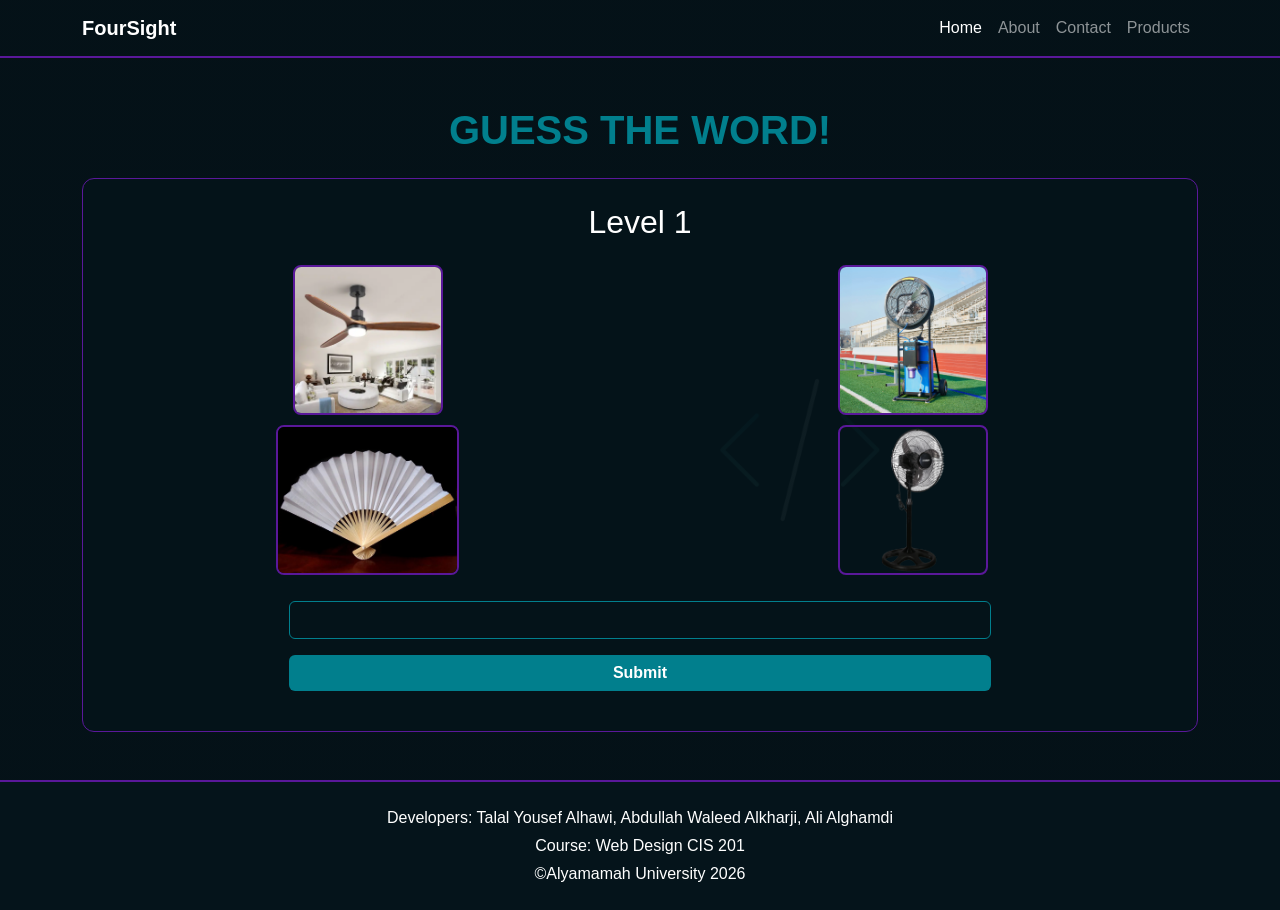
<file: www/index.html>
<!DOCTYPE html>
<html lang="en">
<head>
    <meta charset="UTF-8">
    <title>FourSight | Game</title>
    <link href="https://cdn.jsdelivr.net/npm/bootstrap@5.3.0/dist/css/bootstrap.min.css" rel="stylesheet">
    <link rel="stylesheet" href="../src/css/MyStyle.css">
</head>
<body>
    <nav class="navbar navbar-expand-lg navbar-dark">
        <div class="container">
            <a class="navbar-brand fw-bold" href="index.html">FourSight</a>
            <div class="navbar-nav ms-auto">
                <a class="nav-link active" href="index.html">Home</a>
                <a class="nav-link" href="about.html">About</a>
                <a class="nav-link" href="contact.html">Contact</a>
                <a class="nav-link" href="product.html">Products</a>
            </div>
        </div>
    </nav>

    <main class="container text-center mt-5">
        <h1 class="mb-4 fw-bold text-uppercase" style="color: #017f8d;">Guess the Word!</h1>
        <div class="game-box p-4 mx-auto">
            <h2 id="level-title">Level 1</h2>
            <div id="image-grid" class="row mt-4 mb-3"></div>
            <div class="row justify-content-center">
                <div class="col-8">
                    <input type="text" id="user-input" class="form-control mb-3 text-center">
                    <button id="submit-btn" class="btn btn-primary w-100 fw-bold">Submit</button>
                    <div id="feedback" class="mt-3 fw-bold h5"></div>
                </div>
            </div>
        </div>
    </main>

    <script src="../src/js/Myjs.js"></script>

    <footer class="text-center text-white mt-5 p-4" style="background-color: #05141b; border-top: 2px solid #5a189a;">
        <p class="mb-1">Developers: Talal Yousef Alhawi, Abdullah Waleed Alkharji, Ali Alghamdi</p>
        <p class="mb-1">Course: Web Design CIS 201</p>
        <p class="mb-0">&copy;Alyamamah University 2026</p>
    </footer>
</body>
</html>
</file>
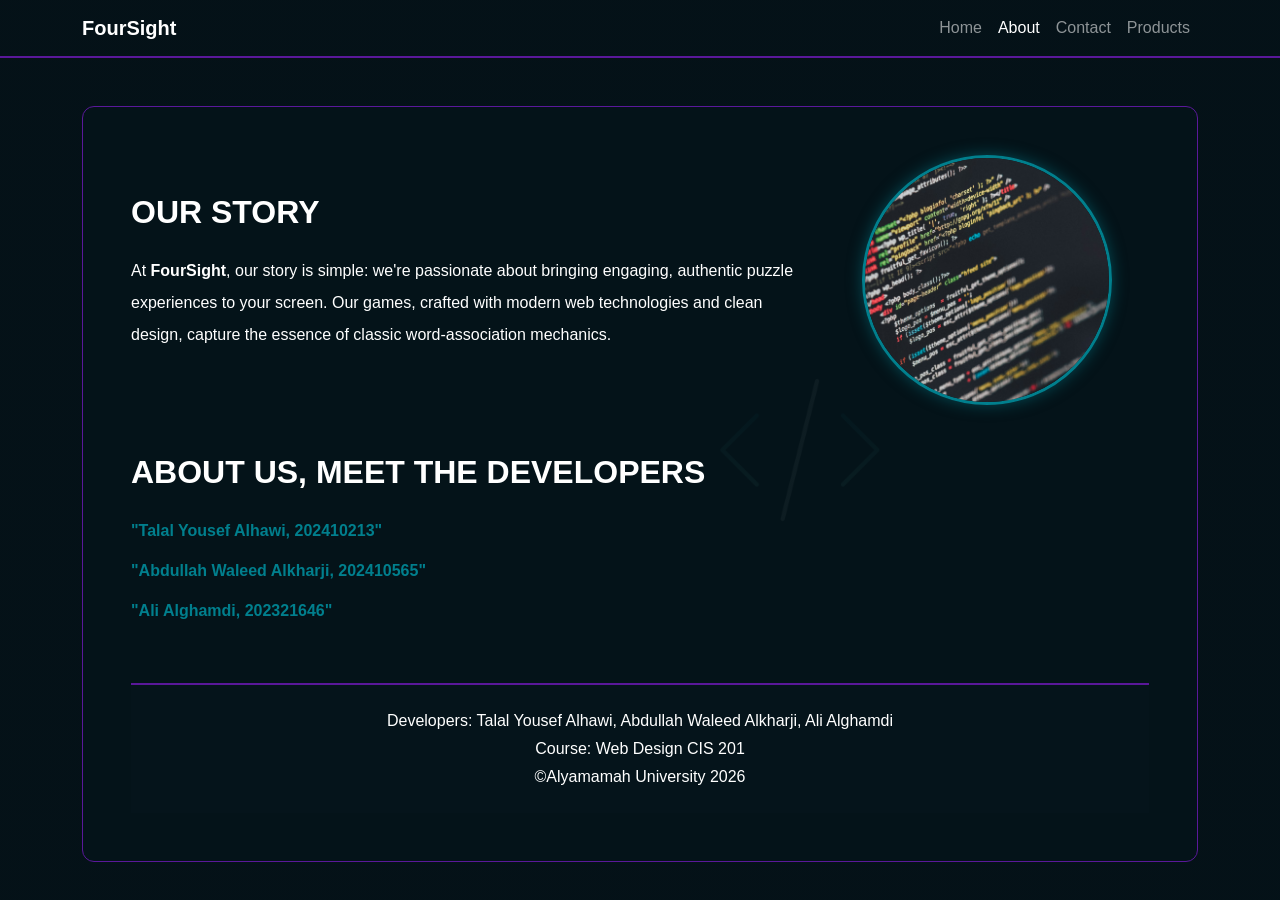
<file: www/about.html>
<!DOCTYPE html>
<html lang="en">
<head>
    <meta charset="UTF-8">
    <meta name="viewport" content="width=device-width, initial-scale=1.0">
    <title>About Us | FourSight</title>
    <link href="https://cdn.jsdelivr.net/npm/bootstrap@5.3.0/dist/css/bootstrap.min.css" rel="stylesheet">
    <link rel="stylesheet" href="../src/css/MyStyle.css">
</head>
<body>

    <nav class="navbar navbar-expand-lg navbar-dark">
        <div class="container">
            <a class="navbar-brand fw-bold" href="index.html">FourSight</a>
            <div class="navbar-nav ms-auto">
                <a class="nav-link" href="index.html">Home</a>
                <a class="nav-link active" href="about.html">About</a>
                <a class="nav-link" href="contact.html">Contact</a>
                <a class="nav-link" href="product.html">Products</a>
            </div>
        </div>
    </nav>

    <div class="container mt-5">
        <div class="game-box p-5 mx-auto">
            
            <div class="row align-items-center">
                <div class="col-md-8 text-start">
                    <h2 class="fw-bold mb-4 text-uppercase">Our Story</h2>
                    <p class="lh-lg">
                        At <strong>FourSight</strong>, our story is simple: we're passionate about bringing engaging, authentic puzzle experiences to your screen. Our games, crafted with modern web technologies and clean design, capture the essence of classic word-association mechanics.
                    </p>
                </div>
                <div class="col-md-4 text-center mt-4 mt-md-0">
                    <img src="../src/imgs/studio1.jpg" alt="Our Studio" class="rounded-circle circle-img">
                </div>
            </div>

            <div class="row mt-5">
                <div class="col-12 text-start">
                    <h2 class="fw-bold mb-4 text-uppercase">About us, Meet the developers</h2>

                    <p class="lh-lg mb-2">
                        <a href="About_me_Talal.html" class="dev-link">"Talal Yousef Alhawi, 202410213"</a>
                    </p>
                    <p class="lh-lg mb-2">
                        <a href="About_me.html" class="dev-link">"Abdullah Waleed Alkharji, 202410565"</a>
                    </p>
                    <p class="lh-lg mb-2">
                        <a href="first lap html 2.html" class="dev-link">"Ali Alghamdi, 202321646"</a>
                    </p>
                </div>
            </div>

    <footer class="text-center text-white mt-5 p-4" style="background-color: #05141b; border-top: 2px solid #5a189a;">
        <p class="mb-1">Developers: Talal Yousef Alhawi, Abdullah Waleed Alkharji, Ali Alghamdi</p>
        <p class="mb-1">Course: Web Design CIS 201</p>
        <p class="mb-0">&copy;Alyamamah University 2026</p>
    </footer>

</body>
</html>
</file>
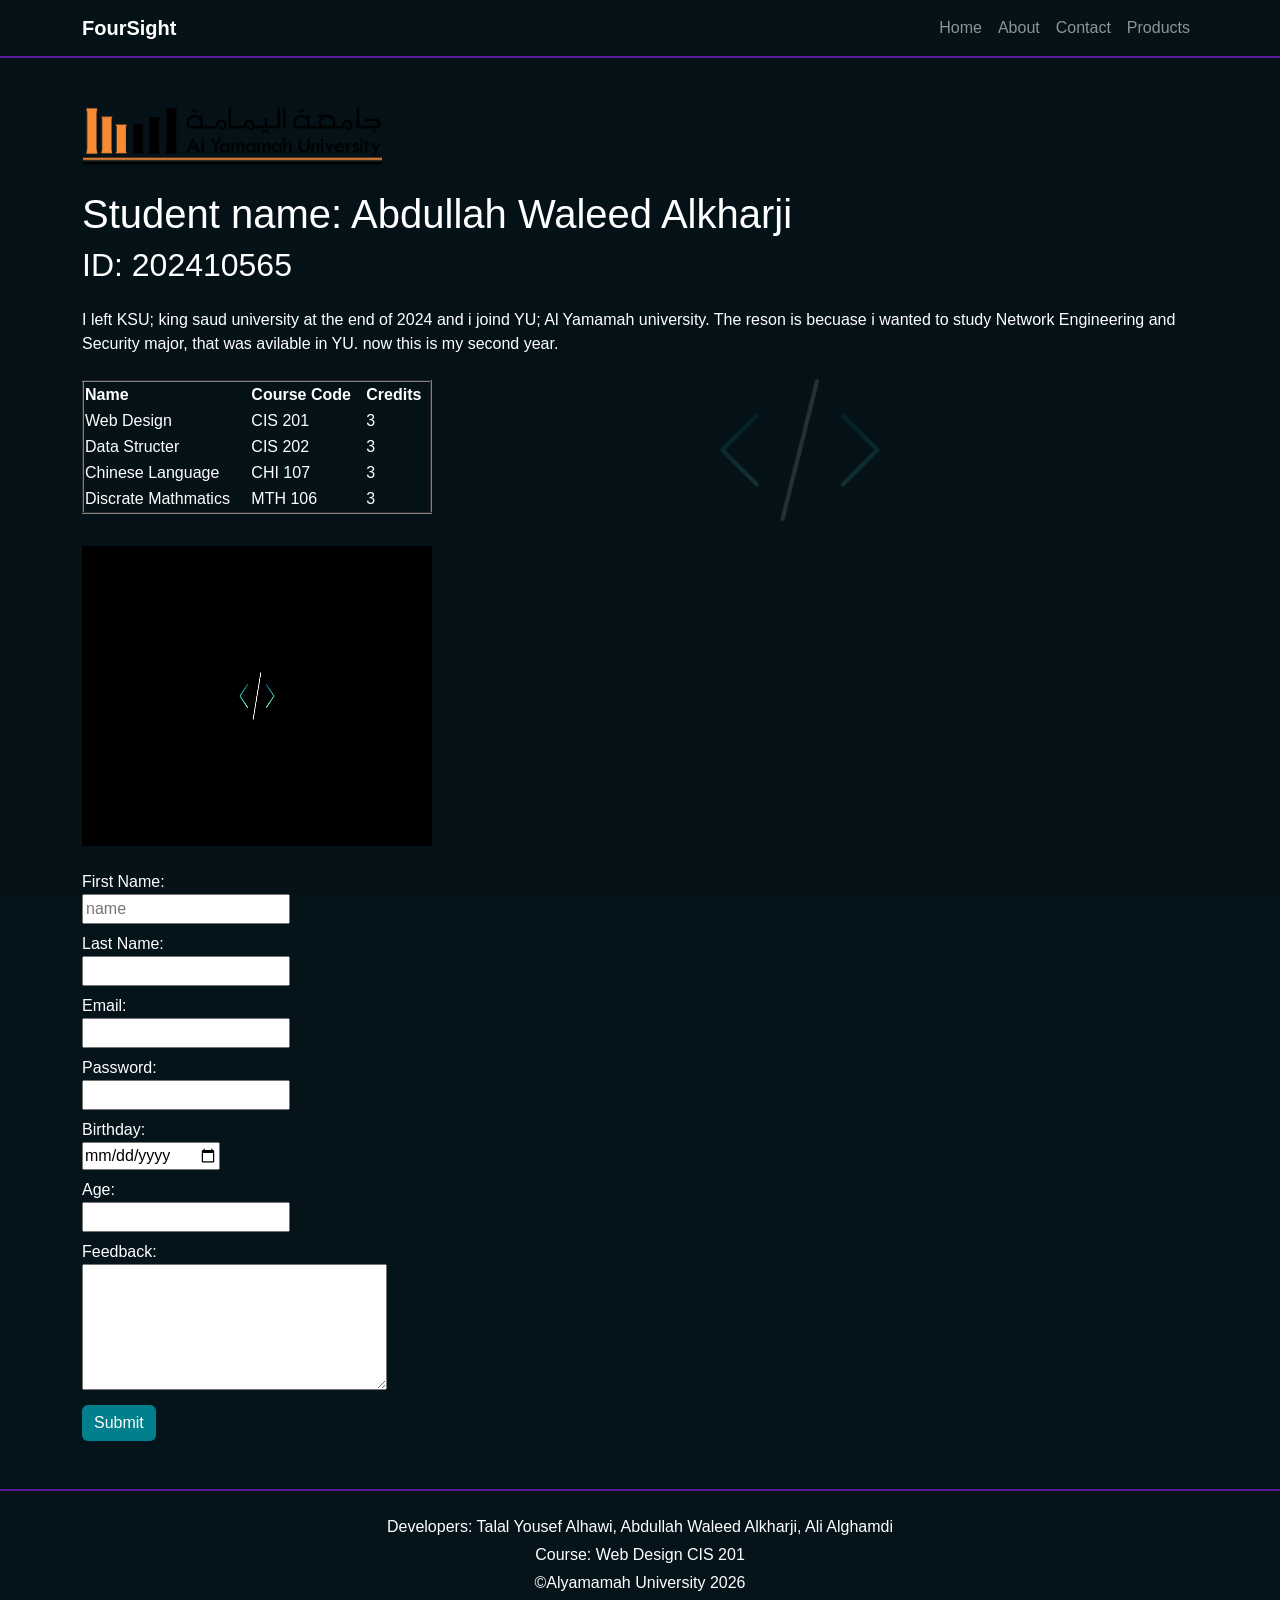
<file: www/About_me.html>
<!DOCTYPE html>
<html lang="en">
<head>
    <meta charset="UTF-8">
    <title>About me</title>
    <link href="https://cdn.jsdelivr.net/npm/bootstrap@5.3.0/dist/css/bootstrap.min.css" rel="stylesheet">
    <link rel="stylesheet" href="../src/css/MyStyle.css">
</head>
<body>

    <nav class="navbar navbar-expand-lg navbar-dark">
        <div class="container">
            <a class="navbar-brand fw-bold" href="index.html">FourSight</a>
            <div class="navbar-nav ms-auto">
                <a class="nav-link" href="index.html">Home</a>
                <a class="nav-link" href="about.html">About</a>
                <a class="nav-link" href="contact.html">Contact</a>
                <a class="nav-link" href="product.html">Products</a>
            </div>
        </div>
    </nav>
       
    <div class="container mt-5 text-white">
        <div class="header mb-4">
            <img src="../src/imgs/Al_Yamamah_University_logo.svg.png" alt="" width="300">
        </div>
        
        <h1> Student name: Abdullah Waleed Alkharji </h1> 
        <h2> ID: 202410565 </h2>
        
        <p class="mt-4"> I left KSU; king saud university at the end of 2024 and i joind YU; Al Yamamah university. The reson is becuase i wanted to study Network Engineering and Security 
        major, that was avilable in YU. now this is my second year. </p> 

        <table border="2" width="350" class="mt-4 mb-4 text-white">
            <tr>
            <th>Name</th>
            <th>Course Code</th>
            <th>Credits</th>
            </tr>
            <tr>
            <td>Web Design</td>
            <td>CIS 201</td>
            <td>3</td>
            </tr>
            <tr>
            <td>Data Structer</td>
            <td>CIS 202</td>
            <td>3</td>
            </tr>
            <tr>
            <td>Chinese Language</td>
            <td>CHI 107</td>
            <td>3</td>
            </tr>
            <tr>
            <td>Discrate Mathmatics</td>
            <td>MTH 106</td>
            <td>3</td>
            </tr>
        </table>

        <img src="../src/imgs/bg.jpg" width="350" height="300" class="mb-4 mt-2">
        
        <form class="mb-5">
            First Name:<br>
            <input type="text" name="firstname" placeholder="name" class="mb-2"><br>
            Last Name:<br>
            <input type="text" name="lastname" class="mb-2"><br>
            Email:<br>
            <input type="email" name="email" class="mb-2"><br>
            Password:<br>
            <input type="password" name="password" class="mb-2"><br>
            Birthday:<br>
            <input type="date" name="birthday" class="mb-2"><br>
            Age:<br>
            <input type="number" name="age" class="mb-2"><br>
            Feedback:<br>
            <textarea name="feedback" cols="30" rows="5" class="mb-2"></textarea><br>
            <input type="submit" class="btn btn-primary" style="background-color: #017f8d; border: none;">
        </form>
    </div>
        
    <footer class="text-center text-white mt-5 p-4" style="background-color: #05141b; border-top: 2px solid #5a189a;">
        <p class="mb-1">Developers: Talal Yousef Alhawi, Abdullah Waleed Alkharji, Ali Alghamdi</p>
        <p class="mb-1">Course: Web Design CIS 201</p>
        <p class="mb-0">&copy;Alyamamah University 2026</p>
    </footer>

</body>
</html>
</file>
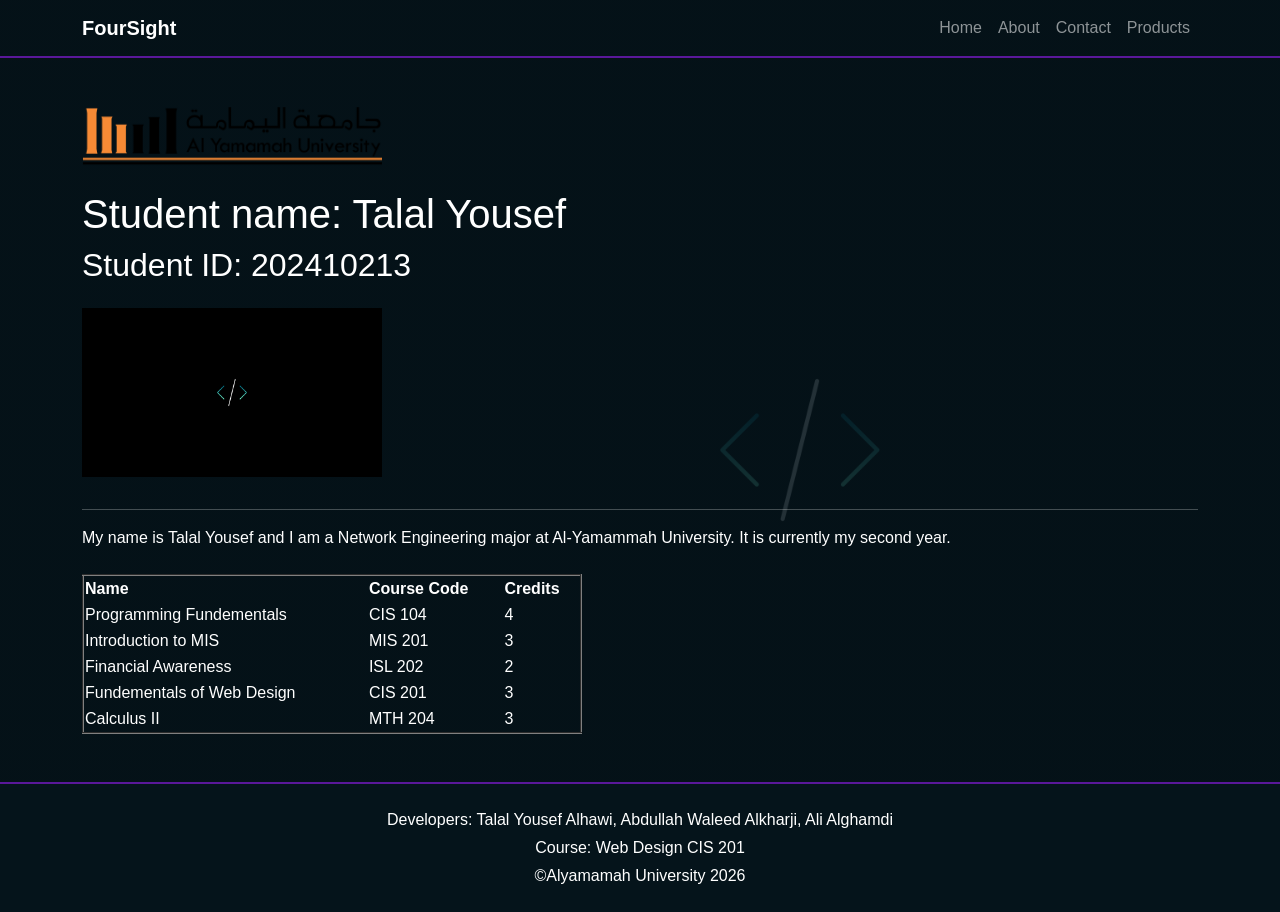
<file: www/About_me_Talal.html>
<!DOCTYPE html>
<html lang="en">
<head>
    <meta charset="UTF-8">
    <meta name="viewport" content="width=device-width, initial-scale=1.0">
    <title>About me</title>
    <link href="https://cdn.jsdelivr.net/npm/bootstrap@5.3.0/dist/css/bootstrap.min.css" rel="stylesheet">
    <link rel="stylesheet" href="../src/css/MyStyle.css">
</head>
<body>

    <nav class="navbar navbar-expand-lg navbar-dark">
        <div class="container">
            <a class="navbar-brand fw-bold" href="index.html">FourSight</a>
            <div class="navbar-nav ms-auto">
                <a class="nav-link" href="index.html">Home</a>
                <a class="nav-link" href="about.html">About</a>
                <a class="nav-link" href="contact.html">Contact</a>
                <a class="nav-link" href="product.html">Products</a>
            </div>
        </div>
    </nav>

    <div class="container mt-5 text-white">
        <div class="header mb-4">
            <img src="../src/imgs/Al_Yamamah_University_logo.svg.png" alt="" width="300">
        </div>
        
        <h1> Student name: Talal Yousef </h1>
        <h2> Student ID: 202410213</h2>
        <img src="../src/imgs/bg.jpg" width="300" class="mt-3 mb-3">
        <hr>
        <p class="mt-3 mb-4"> 
            My name is Talal Yousef and I am a Network Engineering major at Al-Yamammah University. It is currently my
            second year.
        </p>

        <table border="2" width="500" class="mb-5 text-white"> 
            <tr>
                <th> Name</th>
                <th> Course Code</th>
                <th> Credits</th>
            </tr>
            <tr>
                <td> Programming Fundementals </td>
                <td> CIS 104</td>
                <td> 4 </td>
            </tr>
            <tr>
                <td> Introduction to MIS</td>
                <td> MIS 201</td>
                <td> 3 </td>
            </tr>
            <tr>
                <td> Financial Awareness </td>
                <td> ISL 202 </td>
                <td> 2 </td>
            </tr>
            <tr>
                <td> Fundementals of Web Design </td>
                <td> CIS 201 </td>
                <td> 3 </td>
            </tr>
            <tr>
                <td> Calculus II</td>
                <td> MTH 204 </td>
                <td> 3 </td>
            </tr>
        </table>
    </div>

    <footer class="text-center text-white mt-5 p-4" style="background-color: #05141b; border-top: 2px solid #5a189a;">
        <p class="mb-1">Developers: Talal Yousef Alhawi, Abdullah Waleed Alkharji, Ali Alghamdi</p>
        <p class="mb-1">Course: Web Design CIS 201</p>
        <p class="mb-0">&copy;Alyamamah University 2026</p>
    </footer>

</body>
</html>
</file>
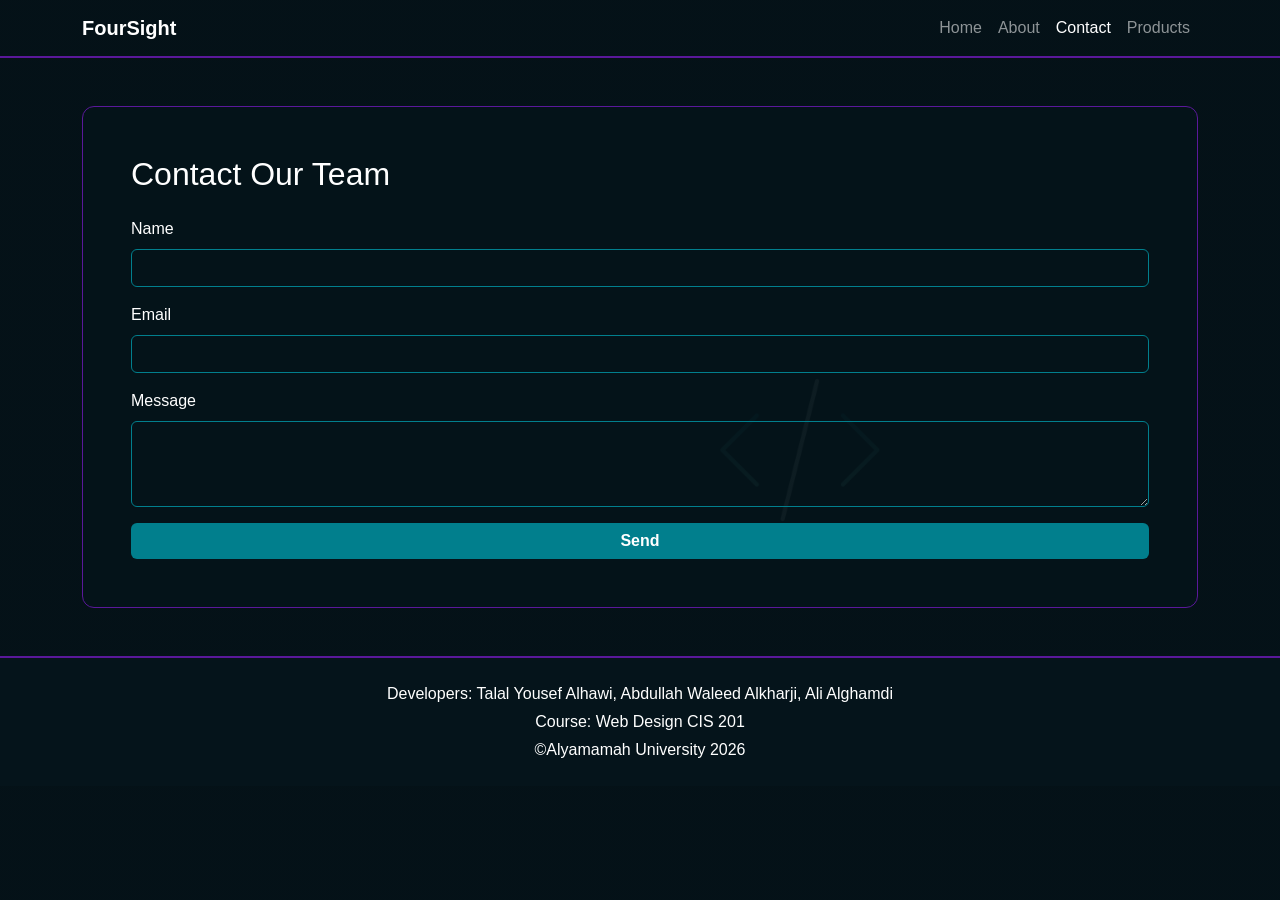
<file: www/contact.html>
<!DOCTYPE html>
<html lang="en">
<head>
    <meta charset="UTF-8">
    <meta name="viewport" content="width=device-width, initial-scale=1.0">
    <title>Contact Us | FourSight</title>
    <link href="https://cdn.jsdelivr.net/npm/bootstrap@5.3.0/dist/css/bootstrap.min.css" rel="stylesheet">
    <link rel="stylesheet" href="../src/css/MyStyle.css">
</head>
<body>

    <nav class="navbar navbar-expand-lg navbar-dark">
        <div class="container">
            <a class="navbar-brand fw-bold" href="index.html">FourSight</a>
            <div class="navbar-nav ms-auto">
                <a class="nav-link" href="index.html">Home</a>
                <a class="nav-link" href="about.html">About</a>
                <a class="nav-link active" href="contact.html">Contact</a>
                <a class="nav-link" href="product.html">Products</a>
            </div>
        </div>
    </nav>

    <div class="container mt-5">
        <div class="game-box p-5 mx-auto text-start">
            <h2 class="mb-4">Contact Our Team</h2>
            
            <form>
                <div class="mb-3">
                    <label class="form-label">Name</label>
                    <input type="text" class="form-control">
                </div>
                <div class="mb-3">
                    <label class="form-label">Email</label>
                    <input type="email" class="form-control">
                </div>
                <div class="mb-3">
                    <label class="form-label">Message</label>
                    <textarea class="form-control" rows="3"></textarea>
                </div>
                <button type="button" class="btn btn-primary w-100 fw-bold">Send</button>
            </form>
        </div>
    </div>

    <footer class="text-center text-white mt-5 p-4" style="background-color: #05141b; border-top: 2px solid #5a189a;">
        <p class="mb-1">Developers: Talal Yousef Alhawi, Abdullah Waleed Alkharji, Ali Alghamdi</p>
        <p class="mb-1">Course: Web Design CIS 201</p>
        <p class="mb-0">&copy;Alyamamah University 2026</p>
    </footer>

</body>
</html>
</file>
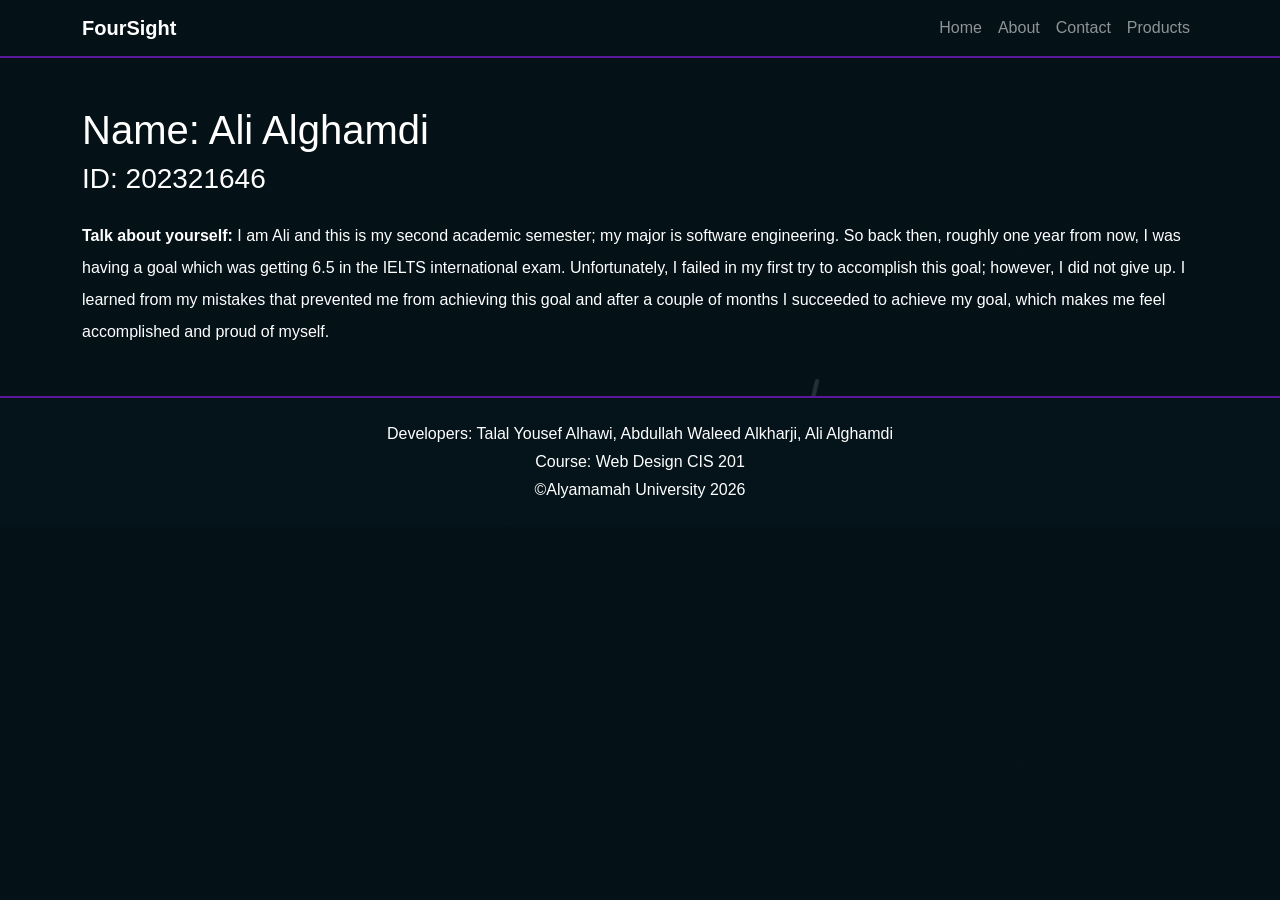
<file: www/first lap html 2.html>
<!DOCTYPE html>
<html lang="en">
<head>
    <meta charset="UTF-8">
    <title>About me</title>
    <link href="https://cdn.jsdelivr.net/npm/bootstrap@5.3.0/dist/css/bootstrap.min.css" rel="stylesheet">
    <link rel="stylesheet" href="../src/css/MyStyle.css">
</head>
<body>

    <nav class="navbar navbar-expand-lg navbar-dark">
        <div class="container">
            <a class="navbar-brand fw-bold" href="index.html">FourSight</a>
            <div class="navbar-nav ms-auto">
                <a class="nav-link" href="index.html">Home</a>
                <a class="nav-link" href="about.html">About</a>
                <a class="nav-link" href="contact.html">Contact</a>
                <a class="nav-link" href="product.html">Products</a>
            </div>
        </div>
    </nav>
    
    <div class="container mt-5 text-white">
        <h1>Name: Ali Alghamdi</h1>
        <h3>ID: 202321646</h3>
        
        <p class="lh-lg mt-4">
            <strong>Talk about yourself:</strong> I am Ali and this is my second academic semester; my major is software engineering. So back then, roughly one year from now, I was having a goal which was getting 6.5 in the IELTS international exam. Unfortunately, I failed in my first try to accomplish this goal; however, I did not give up. I learned from my mistakes that prevented me from achieving this goal and after a couple of months I succeeded to achieve my goal, which makes me feel accomplished and proud of myself.
        </p>
    </div>

    <footer class="text-center text-white mt-5 p-4" style="background-color: #05141b; border-top: 2px solid #5a189a;">
        <p class="mb-1">Developers: Talal Yousef Alhawi, Abdullah Waleed Alkharji, Ali Alghamdi</p>
        <p class="mb-1">Course: Web Design CIS 201</p>
        <p class="mb-0">&copy;Alyamamah University 2026</p>
    </footer>

</body>
</html>
</file>
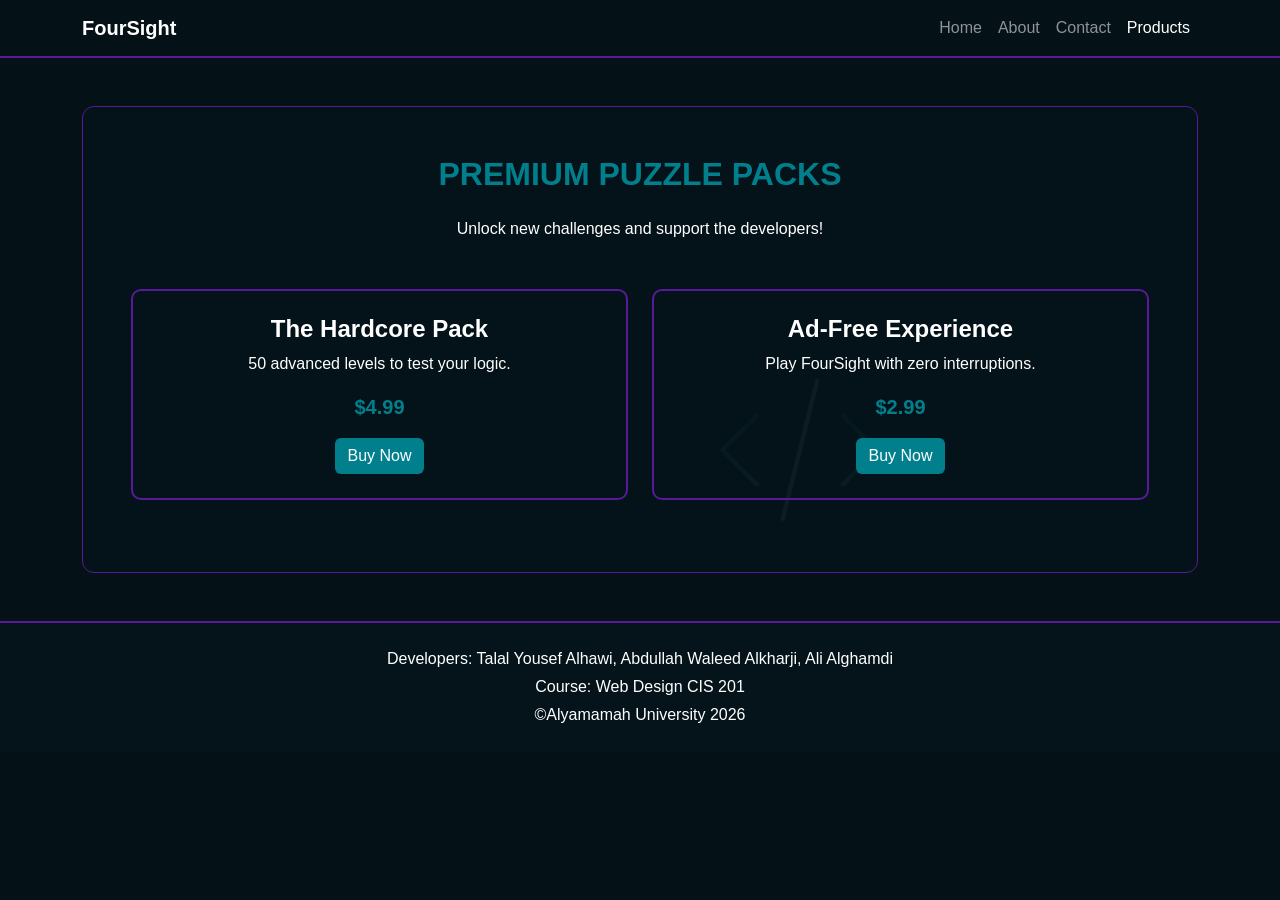
<file: www/product.html>
<!DOCTYPE html>
<html lang="en">
<head>
    <meta charset="UTF-8">
    <meta name="viewport" content="width=device-width, initial-scale=1.0">
    <title>Products | FourSight</title>
    <link href="https://cdn.jsdelivr.net/npm/bootstrap@5.3.0/dist/css/bootstrap.min.css" rel="stylesheet">
    <link rel="stylesheet" href="../src/css/MyStyle.css">
</head>
<body>

    <nav class="navbar navbar-expand-lg navbar-dark">
        <div class="container">
            <a class="navbar-brand fw-bold" href="index.html">FourSight</a>
            <div class="navbar-nav ms-auto">
                <a class="nav-link" href="index.html">Home</a>
                <a class="nav-link" href="about.html">About</a>
                <a class="nav-link" href="contact.html">Contact</a>
                <a class="nav-link active" href="product.html">Products</a>
            </div>
        </div>
    </nav>

    <div class="container mt-5">
        <div class="game-box p-5 mx-auto text-center">
            <h2 class="fw-bold mb-4 text-uppercase" style="color: #017f8d;">Premium Puzzle Packs</h2>
            <p class="mb-5">Unlock new challenges and support the developers!</p>
            
            <div class="row">
                <div class="col-md-6 mb-4">
                    <div class="p-4" style="border: 2px solid #5a189a; border-radius: 10px;">
                        <h4 class="fw-bold">The Hardcore Pack</h4>
                        <p>50 advanced levels to test your logic.</p>
                        <p class="fw-bold fs-5" style="color: #017f8d;">$4.99</p>
                        <button class="btn btn-primary" style="background-color: #017f8d; border: none;">Buy Now</button>
                    </div>
                </div>
                <div class="col-md-6 mb-4">
                    <div class="p-4" style="border: 2px solid #5a189a; border-radius: 10px;">
                        <h4 class="fw-bold">Ad-Free Experience</h4>
                        <p>Play FourSight with zero interruptions.</p>
                        <p class="fw-bold fs-5" style="color: #017f8d;">$2.99</p>
                        <button class="btn btn-primary" style="background-color: #017f8d; border: none;">Buy Now</button>
                    </div>
                </div>
            </div>
        </div>
    </div>

    <footer class="text-center text-white mt-5 p-4" style="background-color: #05141b; border-top: 2px solid #5a189a;">
        <p class="mb-1">Developers: Talal Yousef Alhawi, Abdullah Waleed Alkharji, Ali Alghamdi</p>
        <p class="mb-1">Course: Web Design CIS 201</p>
        <p class="mb-0">&copy;Alyamamah University 2026</p>
    </footer>

</body>
</html>
</file>
<file: src/css/MyStyle.css>
/* All included in the CSS cheat sheet Dr. */
body {
    background-color: #05141b; 
    color: #ffffff; 
    font-family: Arial, sans-serif;
    background-image: linear-gradient(rgba(5, 20, 27, 0.88), rgba(5, 20, 27, 0.88)), url('../imgs/bg.jpg');
    background-size: cover;
    background-attachment: fixed;
}

.navbar {
    background-color: transparent !important;
    border-bottom: 2px solid #5a189a;
}

.game-box {
    background: rgba(5, 20, 27, 0.7); 
    border: 1px solid #5a189a;
    border-radius: 12px;
}

.btn-primary {
    background-color: #017f8d !important;
    border: none !important;
}

.game-image {
    height: 150px;
    border: 2px solid #5a189a;
    margin-bottom: 10px;
    border-radius: 8px;
}

.form-control {
    background-color: transparent;
    border: 1px solid #017f8d;
    color: #ffffff;
}

.circle-img {
    width: 250px;
    height: 250px;
    object-fit: cover;
    border: 3px solid #017f8d;
    box-shadow: 0 0 15px rgba(1, 127, 141, 0.5);
}

.dev-link {
    color: #017f8d;
    text-decoration: none;
    font-weight: bold;
}

.dev-link:hover {
    color: #5a189a;
    text-decoration: underline;
}

.italic {
    font-style: italic;
}
</file>
